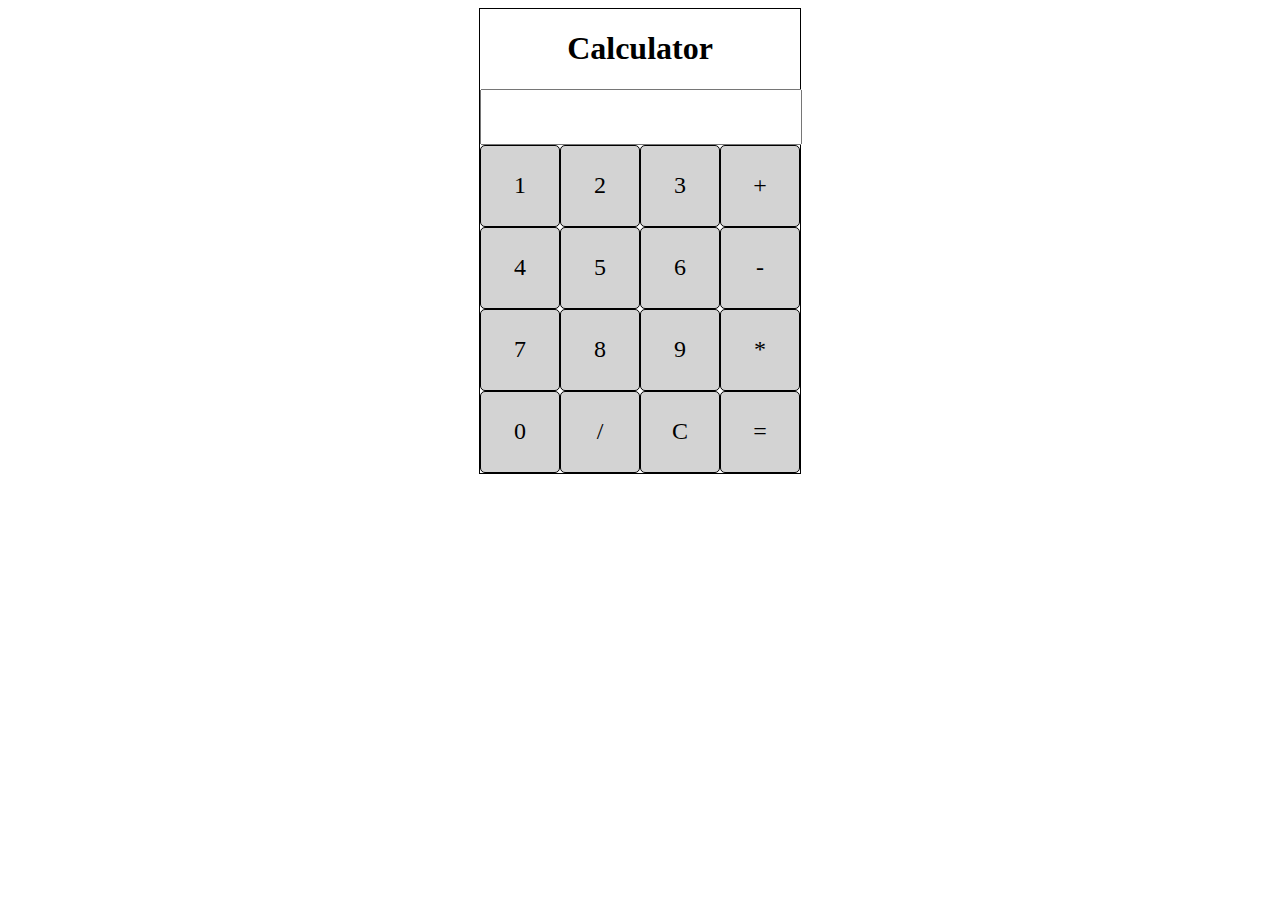
<file: calculator/index.html>
<!DOCTYPE html>
<html lang="en">
  <head>
    <meta charset="UTF-8" />
    <meta name="viewport" content="width=device-width, initial-scale=1.0" />
    <title>Document</title>
    <link rel="stylesheet" href="style.css" />
  </head>
  <body>
    <div class="calculator">
        <h1 id="heading">Calculator</h1>
      <div class="input">
        <input type="text" name="input" id="number-input" />
      </div>
      <div class="buttons">
        <div class="row">
          <div class="cal-buttons">1</div>
          <div class="cal-buttons">2</div>
          <div class="cal-buttons">3</div>
          <div class="cal-ops">+</div>
        </div>
        <div class="row">
          <div class="cal-buttons">4</div>
          <div class="cal-buttons">5</div>
          <div class="cal-buttons">6</div>
          <div class="cal-ops">-</div>
        </div>
        <div class="row">
          <div class="cal-buttons">7</div>
          <div class="cal-buttons">8</div>
          <div class="cal-buttons">9</div>
          <div class="cal-ops">*</div>
        </div>
        <div class="row">
          <div class="cal-buttons">0</div>
          <div class="cal-ops">/</div>
          <div class="cal-clear" id="clear-btn">C</div>
          <div class="cal-total" id="total-btn">=</div>
        </div>
      </div>
    </div>
    <script src="script.js"></script>
  </body>
</html>
</file>
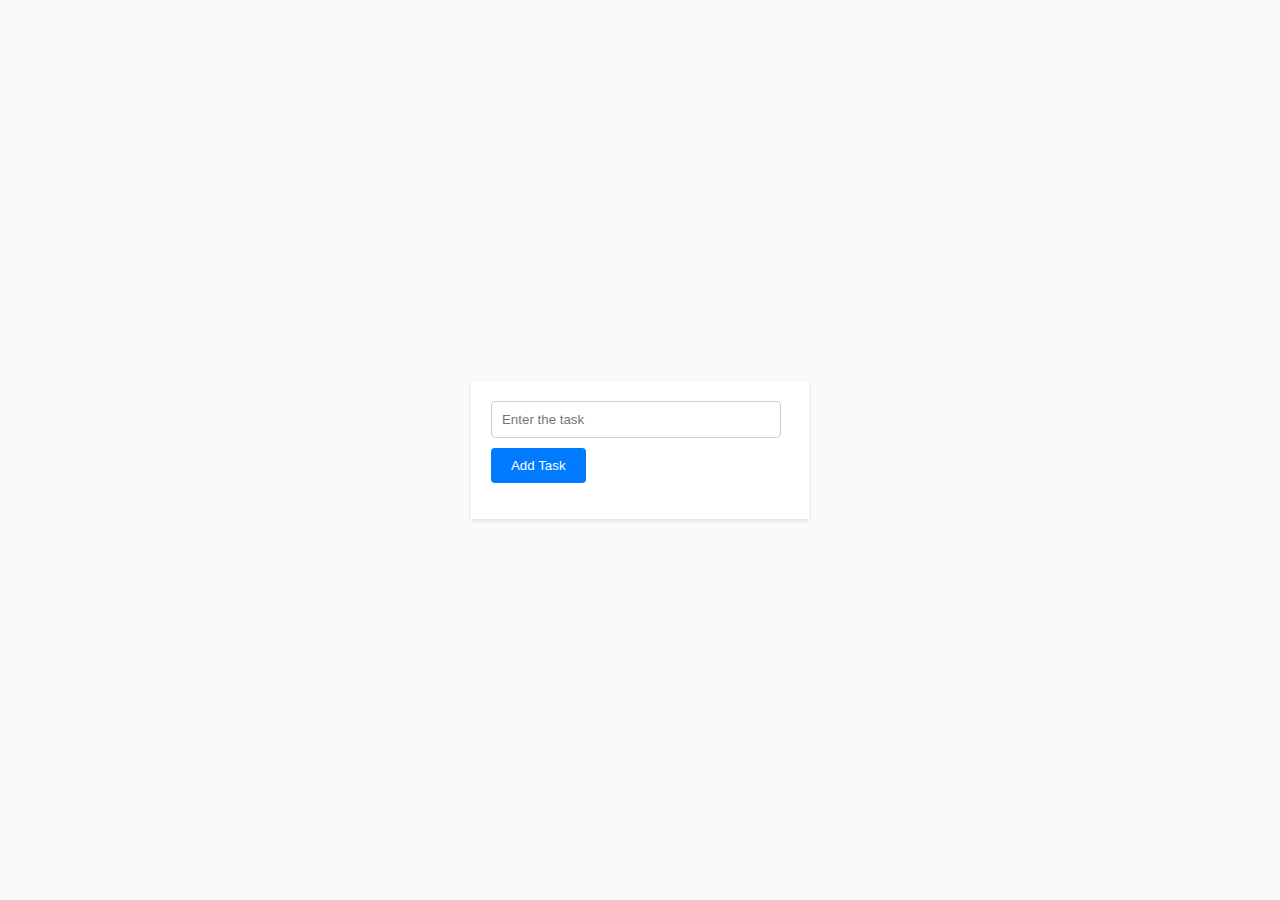
<file: to_do_list/index.html>
<!DOCTYPE html>
<html>
<head>
    <meta charset="UTF-8">
    <meta name="viewport" content="width=device-width, initial-scale=1.0">
    <title>Document</title>
    <link rel="stylesheet" href="style.css">
</head>
<body>
    <div id="todo-app">
            <input type="text" placeholder="Enter the task" id="task-input">
            <button id="add-button">Add Task</button>
            <ul id="task-list">
            </ul>
        
    </div>
    <script src="script.js"></script>
</body>
</html>
</file>
<file: calculator/style.css>
.calculator{
    max-width: 320px;
    border: 1px solid black;
    margin: auto;
}

.cal-buttons, .cal-ops, .cal-total, .cal-clear{
    display: flex;
    width: 80px;
    height: 80px;
    background-color: lightgray;
    align-items: center;
    flex-direction: row;
    justify-content: center;
    border: 1px solid black;
    border-radius: 5px;
    cursor: default;
    font-size: x-large;
}

#heading{
    text-align: center;
}

#number-input{
    width: 98%;
    height: 50px;
    text-align: right;
    font-size: x-large;
}

.row{
    display: flex;
}
</file>
<file: to_do_list/style.css>
body {
    display: flex;
    justify-content: center;
    align-items: center;
    height: 100vh;
    background-color: #fafafa;
    margin: 0;
    font-family: Arial, sans-serif;
}

#todo-app{
    max-width: 400px;
    padding: 20px;
    background-color: #fff;
    box-shadow: 0 2px 4px rgba(0, 0, 0, 0.1);
}

#task-input{
    width: 90%;
    padding: 10px;
    margin-bottom: 10px;
    border: 1px solid #ccc;
    border-radius: 4px;
}

#add-button {
    padding: 10px 20px;
    background-color: #007bff;
    color: #fff;
    border: none;
    border-radius: 4px;
    cursor: pointer;
}

ul{
    list-style-type: none;
    padding: 0;
}

li{
    display: flex;
    align-items: center;
    margin-bottom: 5px;
}

.task-text {
    flex-grow: 1;
}

.delete-button {
    margin-left: 10px;
    padding: 4px 8px;
    background-color: #dc3545;
    color: #fff;
    border: none;
    border-radius: 4px;
    cursor: pointer;
}
</file>
